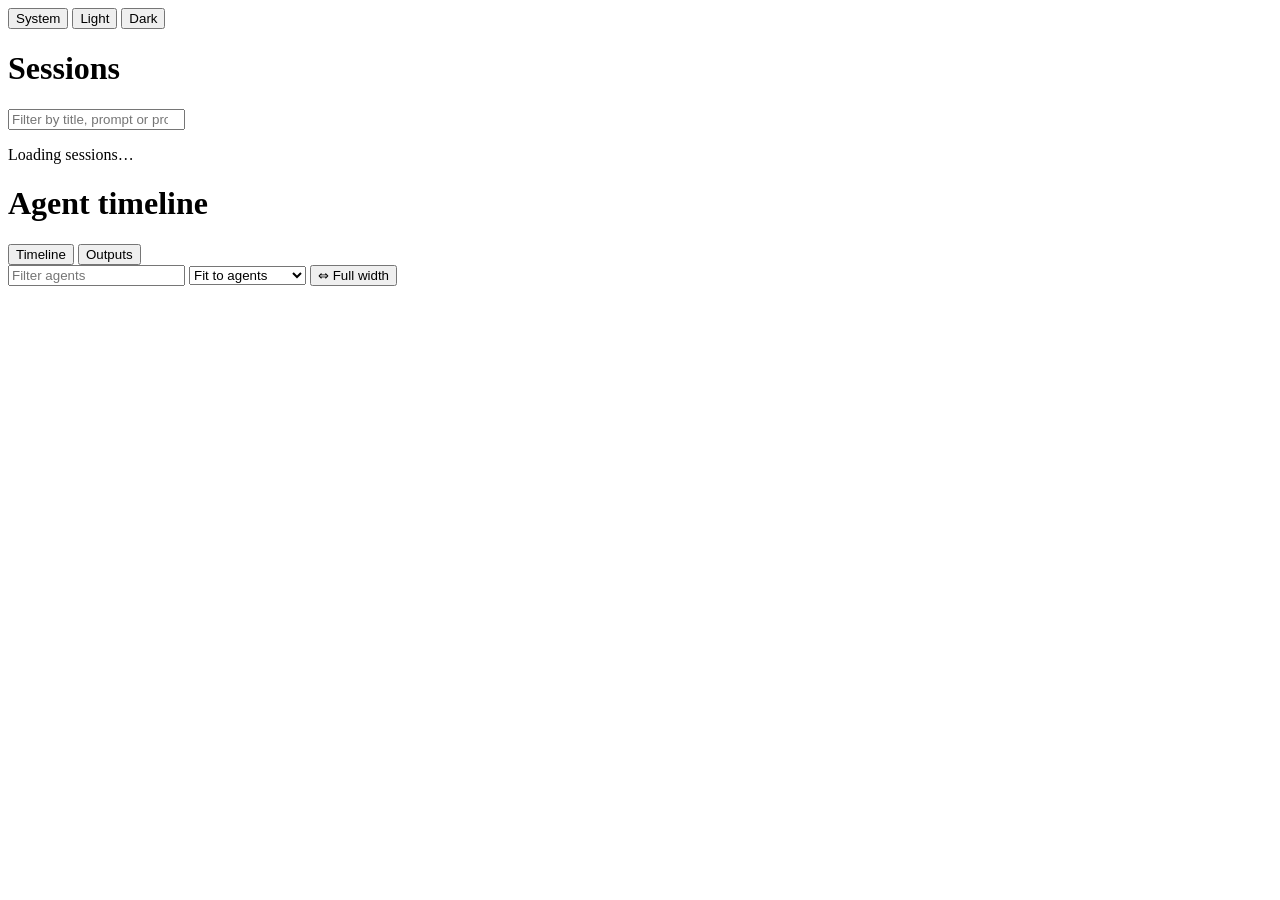
<file: agent-timeline/scripts/page/index.html>
<!doctype html>
<html lang="en">
<head>
<meta charset="utf-8">
<meta name="viewport" content="width=device-width, initial-scale=1">
<title>Agent timeline</title>
<script>
// Apply a saved Light or Dark choice before the first paint, so the page doesn't flash the other theme.
try { const t = localStorage.getItem("agent-timeline-theme"); if (t === "light" || t === "dark") document.documentElement.dataset.theme = t; } catch {}
</script>
<style>
/*__STYLE__*/</style>
</head>
<body>
<main>
<div class="theme" role="group" aria-label="Colour theme">
  <button class="chip" data-set-theme="system" title="Follow the system setting">System</button>
  <button class="chip" data-set-theme="light">Light</button>
  <button class="chip" data-set-theme="dark">Dark</button>
</div>
<div class="sessions" id="sessions">
  <h1>Sessions</h1>
  <div class="controls">
    <input type="search" id="sq" placeholder="Filter by title, prompt or project" aria-label="Filter sessions">
    <button class="chip" id="back" hidden>Back to this session</button>
  </div>
  <div id="slist"><p class="empty">Loading sessions…</p></div>
</div>
<nav class="crumbs" id="crumbs" hidden><button class="goto" id="toSessions">← All sessions</button></nav>
<h1 id="title">Agent timeline</h1>
<p class="sub" id="sub"></p>
<div class="stats" id="stats"></div>
<div class="attention" id="attention" hidden></div>
<div class="tabs" role="tablist">
  <button class="tab" role="tab" data-view="timeline" aria-selected="true">Timeline</button>
  <button class="tab" role="tab" data-view="outputs" aria-selected="false">Outputs</button>
</div>
<div class="controls">
  <span id="chips"></span>
  <input type="search" id="q" placeholder="Filter agents" aria-label="Filter agents">
  <select id="range" aria-label="Time range">
    <option value="fit">Fit to agents</option>
    <option value="session">Whole session</option>
    <option value="recent">Last 30 minutes</option>
  </select>
  <button class="chip" id="wide" aria-pressed="false" title="Use the full window width">⇔ Full width</button>
  <span class="live" id="live"></span>
</div>
<div class="list" id="list"></div>
<div class="outputs" id="outputs">
  <p class="sub" id="osum"></p>
  <div class="ofiles"><div class="otree" id="otree" role="tree" aria-label="Changed files"></div><div class="oviewer" id="oviewer"></div></div>
  <div id="oextra"></div>
</div>
</main>
<div class="tip" id="tip" role="tooltip" hidden></div>
<script>
/*__SCRIPT__*/</script>
</body>
</html>
</file>
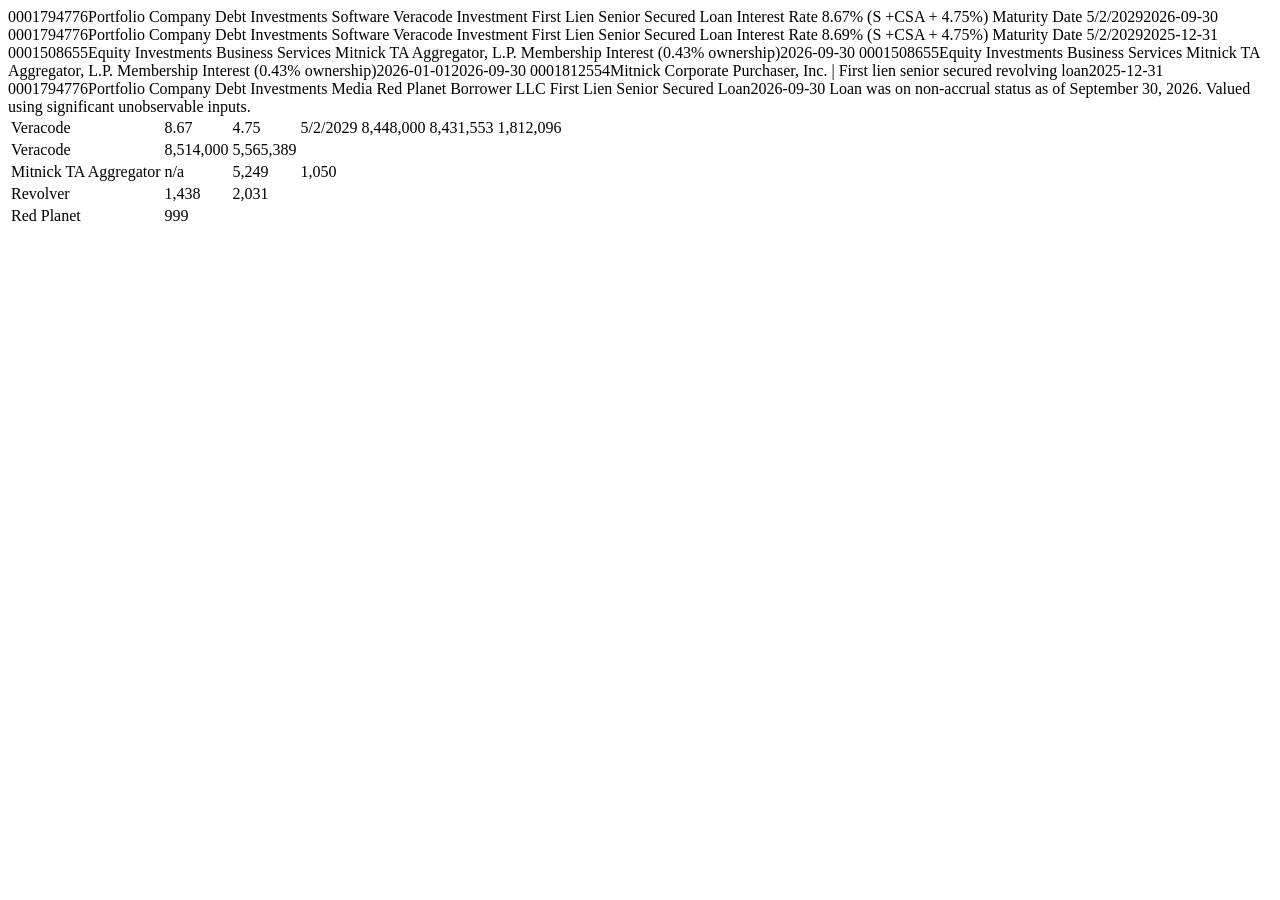
<file: muckraker/scripts/fixtures/bdc_schedule.htm>
<html><body>
<!-- Trimmed from Palmer Square Capital BDC 10-Q (2026-09-30) and Sixth Street 10-Q (2026-09-30) inline XBRL. -->
<ix:header><ix:resources>
<xbrli:context id="C_psbd_2026"><xbrli:entity><xbrli:identifier scheme="http://www.sec.gov/CIK">0001794776</xbrli:identifier><xbrli:segment><xbrldi:typedMember dimension="us-gaap:InvestmentIdentifierAxis"><us-gaap:limitedToken.domain>Portfolio Company Debt Investments Software Veracode Investment First Lien Senior Secured Loan Interest Rate 8.67% (S +CSA + 4.75%) Maturity Date 5/2/2029</us-gaap:limitedToken.domain></xbrldi:typedMember></xbrli:segment></xbrli:entity><xbrli:period><xbrli:instant>2026-09-30</xbrli:instant></xbrli:period></xbrli:context>
<xbrli:context id="C_psbd_2025"><xbrli:entity><xbrli:identifier scheme="http://www.sec.gov/CIK">0001794776</xbrli:identifier><xbrli:segment><xbrldi:typedMember dimension="us-gaap:InvestmentIdentifierAxis"><us-gaap:limitedToken.domain>Portfolio Company Debt Investments Software Veracode Investment First Lien Senior Secured Loan Interest Rate 8.69% (S +CSA + 4.75%) Maturity Date 5/2/2029</us-gaap:limitedToken.domain></xbrldi:typedMember></xbrli:segment></xbrli:entity><xbrli:period><xbrli:instant>2025-12-31</xbrli:instant></xbrli:period></xbrli:context>
<xbrli:context id="C_tslx_eq"><xbrli:entity><xbrli:identifier scheme="http://www.sec.gov/CIK">0001508655</xbrli:identifier><xbrli:segment><xbrldi:typedMember dimension="us-gaap:InvestmentIdentifierAxis"><us-gaap:limitedToken.domain>Equity Investments Business Services Mitnick TA Aggregator, L.P. Membership Interest (0.43% ownership)</us-gaap:limitedToken.domain></xbrldi:typedMember></xbrli:segment></xbrli:entity><xbrli:period><xbrli:instant>2026-09-30</xbrli:instant></xbrli:period></xbrli:context>
<xbrli:context id="C_tslx_due"><xbrli:entity><xbrli:identifier scheme="http://www.sec.gov/CIK">0001508655</xbrli:identifier><xbrli:segment><xbrldi:typedMember dimension="us-gaap:InvestmentIdentifierAxis"><us-gaap:limitedToken.domain>Equity Investments Business Services Mitnick TA Aggregator, L.P. Membership Interest (0.43% ownership)</us-gaap:limitedToken.domain></xbrldi:typedMember></xbrli:segment></xbrli:entity><xbrli:period><xbrli:startDate>2026-01-01</xbrli:startDate><xbrli:endDate>2026-09-30</xbrli:endDate></xbrli:period></xbrli:context>
<xbrli:context id="C_revolver"><xbrli:entity><xbrli:identifier scheme="http://www.sec.gov/CIK">0001812554</xbrli:identifier><xbrli:segment><xbrldi:typedMember dimension="us-gaap:InvestmentIdentifierAxis"><us-gaap:limitedToken.domain>Mitnick Corporate Purchaser, Inc. | First lien senior secured revolving loan</us-gaap:limitedToken.domain></xbrldi:typedMember></xbrli:segment></xbrli:entity><xbrli:period><xbrli:instant>2025-12-31</xbrli:instant></xbrli:period></xbrli:context>
<xbrli:context id="C_other"><xbrli:entity><xbrli:identifier scheme="http://www.sec.gov/CIK">0001794776</xbrli:identifier><xbrli:segment><xbrldi:typedMember dimension="us-gaap:InvestmentIdentifierAxis"><us-gaap:limitedToken.domain>Portfolio Company Debt Investments Media Red Planet Borrower LLC First Lien Senior Secured Loan</us-gaap:limitedToken.domain></xbrldi:typedMember></xbrli:segment></xbrli:entity><xbrli:period><xbrli:instant>2026-09-30</xbrli:instant></xbrli:period></xbrli:context>
<ix:relationship arcrole="http://www.xbrl.org/2003/arcrole/fact-footnote" fromRefs="f-fv-2026 f-other" toRefs="fn-17"/>
<ix:relationship arcrole="http://www.xbrl.org/2003/arcrole/fact-footnote" fromRefs="f-fv-2026" toRefs="fn-5"/>
</ix:resources></ix:header>
<ix:footnote id="fn-17"><span>Loan was on non-accrual status as of September&#160;30, 2026.</span></ix:footnote>
<ix:footnote id="fn-5"><span>Valued using significant unobservable inputs.</span></ix:footnote>
<table>
<tr><td>Veracode</td>
<td><ix:nonFraction contextRef="C_psbd_2026" name="us-gaap:InvestmentInterestRate" unitRef="U_pure" scale="-2" decimals="4">8.67</ix:nonFraction></td>
<td><ix:nonFraction contextRef="C_psbd_2026" name="us-gaap:InvestmentBasisSpreadVariableRate" unitRef="U_pure" scale="-2" decimals="4">4.75</ix:nonFraction></td>
<td><ix:nonNumeric contextRef="C_psbd_2026" name="us-gaap:InvestmentMaturityDate" format="ixt:date-month-day-year"><span>5/2/2029</span></ix:nonNumeric></td>
<td><ix:nonFraction contextRef="C_psbd_2026" name="us-gaap:InvestmentOwnedBalancePrincipalAmount" unitRef="U_USD" scale="0" decimals="-3">8,448,000</ix:nonFraction></td>
<td><ix:nonFraction contextRef="C_psbd_2026" name="us-gaap:InvestmentOwnedAtCost" unitRef="U_USD" decimals="0">8,431,553</ix:nonFraction></td>
<td><ix:nonFraction id="f-fv-2026" contextRef="C_psbd_2026" name="us-gaap:InvestmentOwnedAtFairValue" unitRef="U_USD" decimals="0">1,812,096</ix:nonFraction></td></tr>
<tr><td>Veracode</td>
<td><ix:nonFraction contextRef="C_psbd_2025" name="us-gaap:InvestmentOwnedBalancePrincipalAmount" unitRef="U_USD" scale="0" decimals="-3">8,514,000</ix:nonFraction></td>
<td><ix:nonFraction contextRef="C_psbd_2025" name="us-gaap:InvestmentOwnedAtFairValue" unitRef="U_USD" decimals="0">5,565,389</ix:nonFraction></td></tr>
<tr><td>Mitnick TA Aggregator</td>
<td><ix:nonNumeric contextRef="C_tslx_due" name="us-gaap:InvestmentMaturityDate">n/a</ix:nonNumeric></td>
<td><ix:nonFraction contextRef="C_tslx_eq" name="us-gaap:InvestmentOwnedAtCost" unitRef="U_USD" scale="3" decimals="-3">5,249</ix:nonFraction></td>
<td><ix:nonFraction contextRef="C_tslx_eq" name="us-gaap:InvestmentOwnedAtFairValue" unitRef="U_USD" scale="3" decimals="-3">1,050</ix:nonFraction></td></tr>
<tr><td>Revolver</td>
<td><ix:nonFraction contextRef="C_revolver" name="us-gaap:InvestmentOwnedBalancePrincipalAmount" unitRef="U_USD" scale="3" decimals="-3">1,438</ix:nonFraction></td>
<td><ix:nonFraction contextRef="C_revolver" name="us-gaap:InvestmentOwnedAtFairValue" unitRef="U_USD" scale="3" decimals="-3" sign="-">2,031</ix:nonFraction></td></tr>
<tr><td>Red Planet</td>
<td><ix:nonFraction contextRef="C_other" name="us-gaap:InvestmentOwnedAtFairValue" unitRef="U_USD" decimals="0">999</ix:nonFraction></td></tr>
</table>
</body></html>
</file>
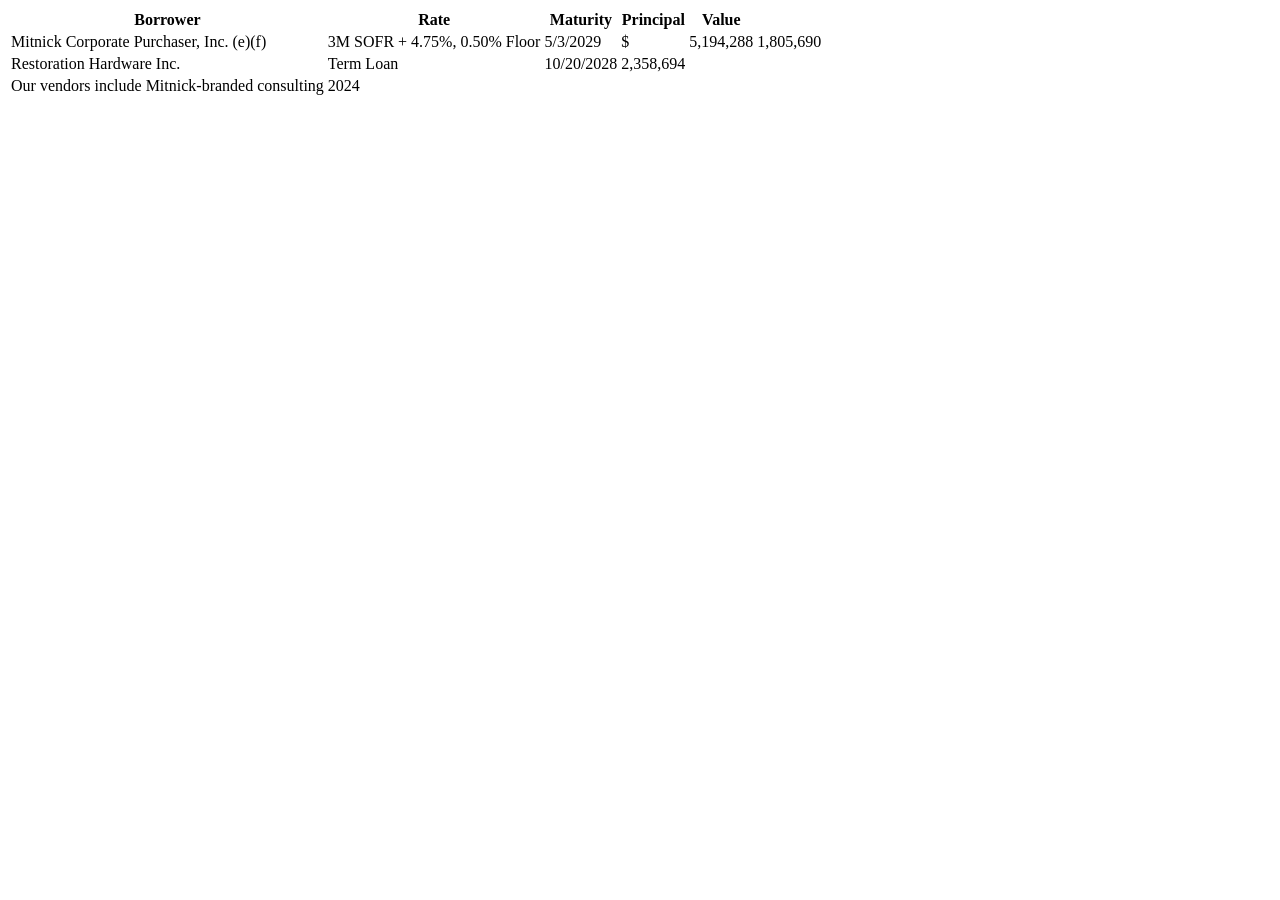
<file: muckraker/scripts/fixtures/table_rows.htm>
<html><body>
<!-- Trimmed from an N-PORT HTML schedule and an unrelated 10-K that names the same word. -->
<table>
<tr><th>Borrower</th><th>Rate</th><th>Maturity</th><th>Principal</th><th>Value</th></tr>
<tr><td>Mitnick Corporate Purchaser, Inc. (e)(f)</td><td>3M SOFR + 4.75%, 0.50% Floor</td><td>5/3/2029</td><td>$</td><td>5,194,288</td><td>1,805,690</td></tr>
<tr><td>Restoration Hardware Inc.</td><td>Term Loan</td><td>10/20/2028</td><td>2,358,694</td></tr>
<tr><td>Our vendors include Mitnick-branded consulting</td><td>2024</td></tr>
</table>
</body></html>
</file>
